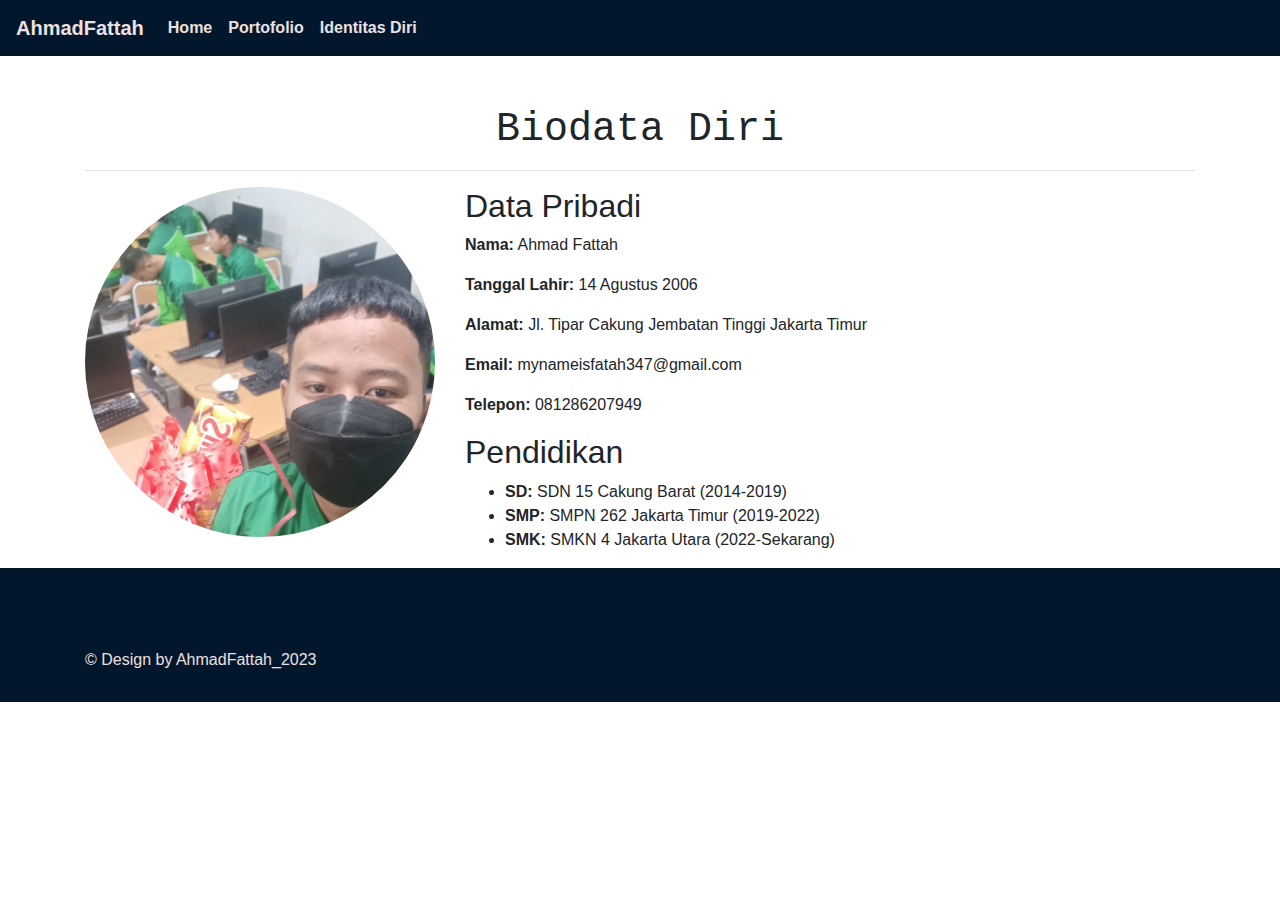
<file: identitas diri.html>
<head>
    <title>Identitas Diri</title>
    <link rel="stylesheet" href="https://maxcdn.bootstrapcdn.com/bootstrap/4.0.0/css/bootstrap.min.css">
    <link rel="stylesheet" href="style3.css">
</head>
<body>
   
	<nav class="navbar navbar-expand-lg navbar-dark bg-primary">
        <a class="navbar-brand" href="#">AhmadFattah</a>
        <button class="navbar-toggler" type="button" data-toggle="collapse" data-target="#navbarSupportedContent" aria-controls="navbarSupportedContent" aria-expanded="false" aria-label="Toggle navigation">
          <span class="navbar-toggler-icon"></span>
        </button>
  
        <div class="collapse navbar-collapse" id="navbarSupportedContent">
          <ul class="navbar-nav mr-auto">
            <li class="nav-item active">
              <a class="nav-link" href="index.html">Home <span class="sr-only"></span></a>
            </li>
            <li class="nav-item">
              <a class="nav-link" href="portofolio.html">Portofolio</a>
            </li>
            <li class="nav-item">
              <a class="nav-link" href="identitas diri.html">Identitas Diri</a>
          </ul>
        </div>
      </nav>

      <div class="container">
        <h1>Biodata Diri</h1>
        <hr>
        <div class="row">
            <div class="col-md-4">
                <img src="fattah slebew.jpeg" alt="Foto Profil" class="img-fluid rounded-circle">
            </div>
            <div class="col-md-8">
                <h2>Data Pribadi</h2>
                <p><strong>Nama:</strong> Ahmad Fattah</p>
                <p><strong>Tanggal Lahir:</strong> 14 Agustus 2006</p>
                <p><strong>Alamat:</strong> Jl. Tipar Cakung Jembatan Tinggi Jakarta Timur</p>
                <p><strong>Email:</strong> mynameisfatah347@gmail.com</p>
                <p><strong>Telepon:</strong> 081286207949</p>
                <h2>Pendidikan</h2>
                <ul>
                    <li><strong>SD:</strong> SDN 15 Cakung Barat (2014-2019)</li>
                    <li><strong>SMP:</strong> SMPN 262 Jakarta Timur (2019-2022)</li>
                    <li><strong>SMK:</strong> SMKN 4 Jakarta Utara (2022-Sekarang)</li>
                </ul>
            </div>
        </div>
    </div>
    <footer class="footer">
        <div class="container">
            <p>&copy; Design by AhmadFattah_2023</p>
        </div>
      </footer>
	<!-- Bootstrap JS -->
	<script src="https://code.jquery.com/jquery-3.3.1.slim.min.js" integrity="sha384-q8i/X+965DzO0rT7abK41JStQIAqVgRVzpbzo5smXKp4YfRvH+8abtTE1Pi6jizo" crossorigin="anonymous"></script>
	<script src="https://cdnjs.cloudflare.com/ajax/libs/popper.js/1.14.7/umd/popper.min.js" integrity="sha384-UO2eT0CpHqdSJQ6hJty5KVphtPhzWj9WO1clHTMGa3JDZwrnQq4sF86dIHNDz0W1" crossorigin="anonymous"></script>
	<script src="https://stackpath.bootstrapcdn.com/bootstrap/4.3.1/js/bootstrap.min.js" integrity="sha384-JjSmVgyd0p3pXB1rRibZUAYoIIy6OrQ6VrjIEaFf/nJGzIxFDsf4x0xIM+B07jRM" crossorigin="anonymous"></script>
</body>
</file>
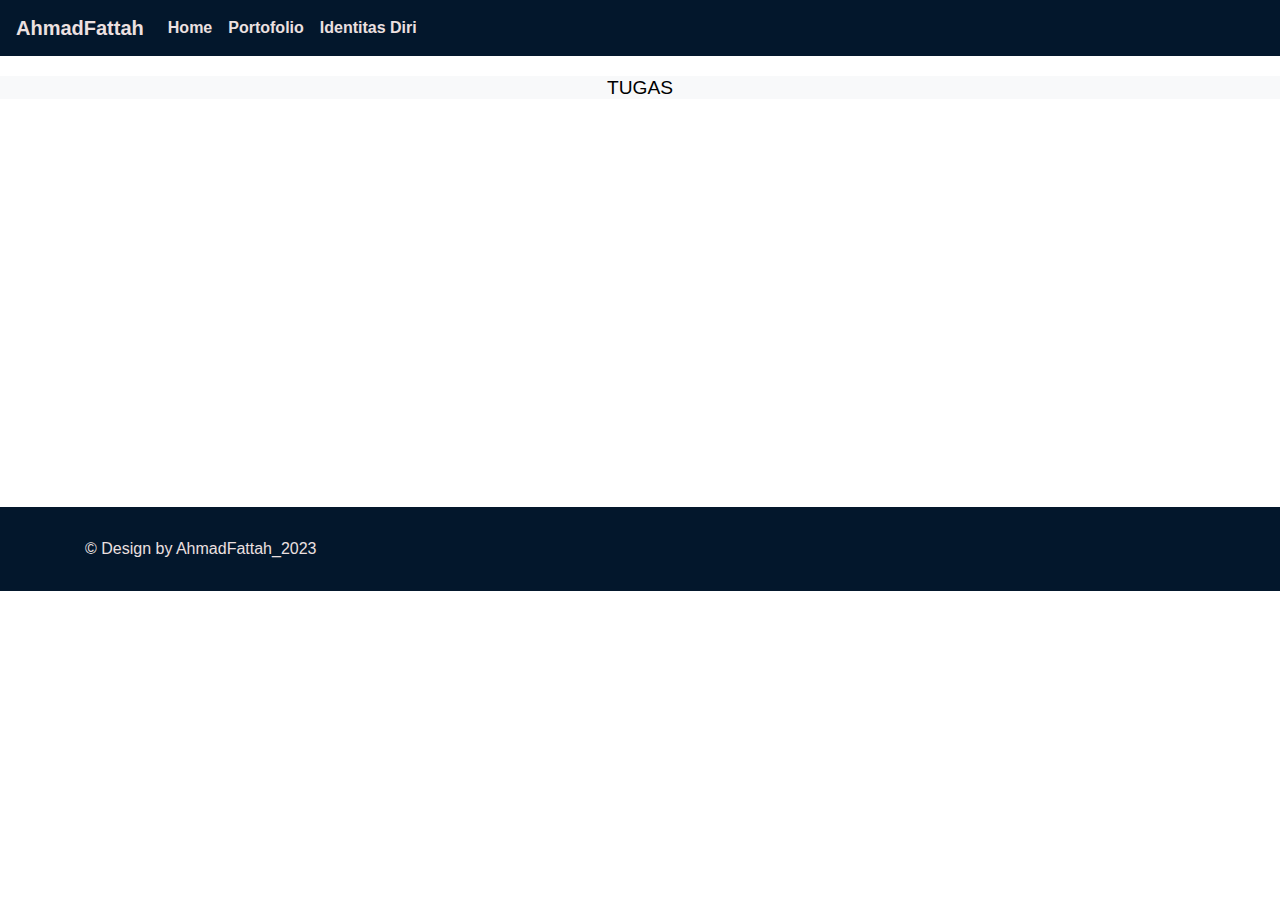
<file: portofolio.html>
<head>
    <title>Tugas Produktif dan Deduktif</title>
    <link rel="stylesheet" href="https://maxcdn.bootstrapcdn.com/bootstrap/4.0.0/css/bootstrap.min.css">
    <link rel="stylesheet" href="style2.css">
</head>
<body>

    
	<nav class="navbar navbar-expand-lg navbar-dark bg-primary">
        <a class="navbar-brand" href="#">AhmadFattah</a>
        <button class="navbar-toggler" type="button" data-toggle="collapse" data-target="#navbarSupportedContent" aria-controls="navbarSupportedContent" aria-expanded="false" aria-label="Toggle navigation">
          <span class="navbar-toggler-icon"></span>
        </button>
  
        <div class="collapse navbar-collapse" id="navbarSupportedContent">
          <ul class="navbar-nav mr-auto">
            <li class="nav-item active">
              <a class="nav-link" href="index.html">Home <span class="sr-only"></span></a>
            </li>
            <li class="nav-item">
              <a class="nav-link" href="portofolio.html">Portofolio</a>
            </li>
            <li class="nav-item">
              <a class="nav-link" href="identitas diri.html">Identitas Diri</a>
          </ul>
        </div>
      </nav>

    <h1 class="bg-light text-center">TUGAS</h1>
<div style="left: 0; width: 100%; height: 400px; position: relative;"><iframe src=" https://drive.google.com/embeddedfolderview?id=1o3VqTojBw5NKMQddxJL438yve_mIBtfO#list" style="top: 0; left: 0; width: 100%; height: 100%; position: absolute; border: 0;" allowfullscreen></iframe></div>
<footer class="footer">
    <div class="container">
        <p>&copy; Design by AhmadFattah_2023</p>
    </div>
  </footer>
<!-- hero end -->
<script src="https://code.jquery.com/jquery-3.2.1.slim.min.js"></script>
	<script src="https://cdnjs.cloudflare.com/ajax/libs/popper.js/1.12.9/umd/popper.min.js"></script>
	<script src="https://maxcdn.bootstrapcdn.com/bootstrap/4.0.0/js/bootstrap.min.js"></script>
</body>
</file>
<file: style3.css>
.navbar {
    margin-bottom: 20px;
    }
    
    .navbar-brand,
    .navbar-nav li a {
      font-weight: bold;
      color: #ece0e0 !important;
    }
    
    .navbar-nav li a:hover {
      color: #888581 !important;
    }
    
    .bg-primary {
      background-color: #03172c !important;
    }
    
    .navbar-toggler-icon {
      background-image: url('https://cdn4.iconfinder.com/data/icons/wirecons-free-vector-icons/32/menu-alt-512.png');
      width: 20px;
      height: 20px;
    }
    

.container {
    margin-top: 50px;
}
h1 {
    text-align: center;
    font-family: 'Courier New', Courier, monospace;
}

.footer {
	background-color: #03172c;
	color: #fff;
	padding: 30px 0;
}
.footer p {
	text-align: left;
	margin-bottom: 0;
	color: #ece0e0;
}
</file>
<file: style2.css>
.navbar {
margin-bottom: 20px;
}

.navbar-brand,
.navbar-nav li a {
  font-weight: bold;
  color: #ece0e0 !important;
}

.navbar-nav li a:hover {
  color: #888581 !important;
}

.bg-primary {
  background-color: #03172c !important;
}

.navbar-toggler-icon {
  background-image: url('https://cdn4.iconfinder.com/data/icons/wirecons-free-vector-icons/32/menu-alt-512.png');
  width: 20px;
  height: 20px;
}

h1    {
font-family: 'Trebuchet MS', 'Lucida Sans Unicode', 'Lucida Grande', 'Lucida Sans', Arial, sans-serif;
font-size: larger;
color: black;
text-align: center;
}

.footer {
	background-color: #03172c;
	color: #fff;
	padding: 30px 0;
}
.footer p {
	text-align: left;
	margin-bottom: 0;
	color: #ece0e0;
}
</file>
